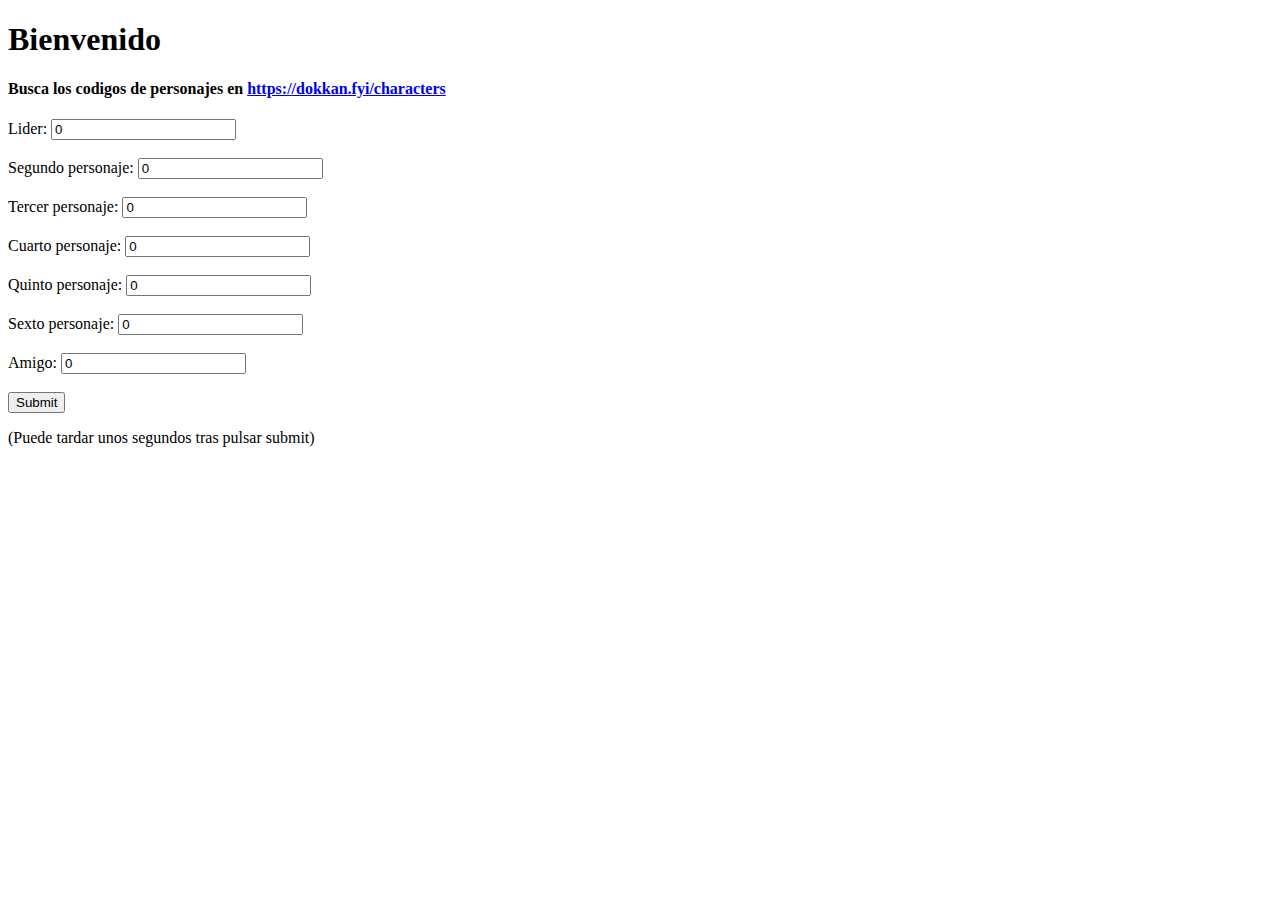
<file: templates/index.html>
<!DOCTYPE html>
<html lang="en">
<head>
    <meta charset="UTF-8">
    <meta http-equiv="X-UA-Compatible" content="IE=edge">
    <meta name="viewport" content="width=device-width, initial-scale=1.0">
    <title>Index</title>
</head>
<body>
    <h1>Bienvenido</h1>
    <h4>Busca los codigos de personajes en <a href="https://dokkan.fyi/characters">https://dokkan.fyi/characters</a></h4>
    <form action="/team" method="post" enctype="multipart/form-data">
        <label for="leader">Lider:</label>
        <input type="text" id="leader" name="leader" value="0" required ><br><br>
        <label for="char2">Segundo personaje:</label>
        <input type="text" id="char2" name="char2" value="0" required><br><br>
        <label for="char3">Tercer personaje:</label>
        <input type="text" id="char3" name="char3" value="0" required><br><br>
        <label for="char4">Cuarto personaje:</label>
        <input type="text" id="char4" name="char4" value="0" required><br><br>
        <label for="char5">Quinto personaje:</label>
        <input type="text" id="char5" name="char5" value="0" required><br><br>
        <label for="char6">Sexto personaje:</label>
        <input type="text" id="char6" name="char6" value="0" required><br><br>
        <label for="friend">Amigo:</label>
        <input type="text" id="friend" name="friend" value="0"><br><br>
        <input type="submit" id="submit" value="Submit">
    </form>
    <p>(Puede tardar unos segundos tras pulsar submit)</p>
</body>
</html>
</file>
